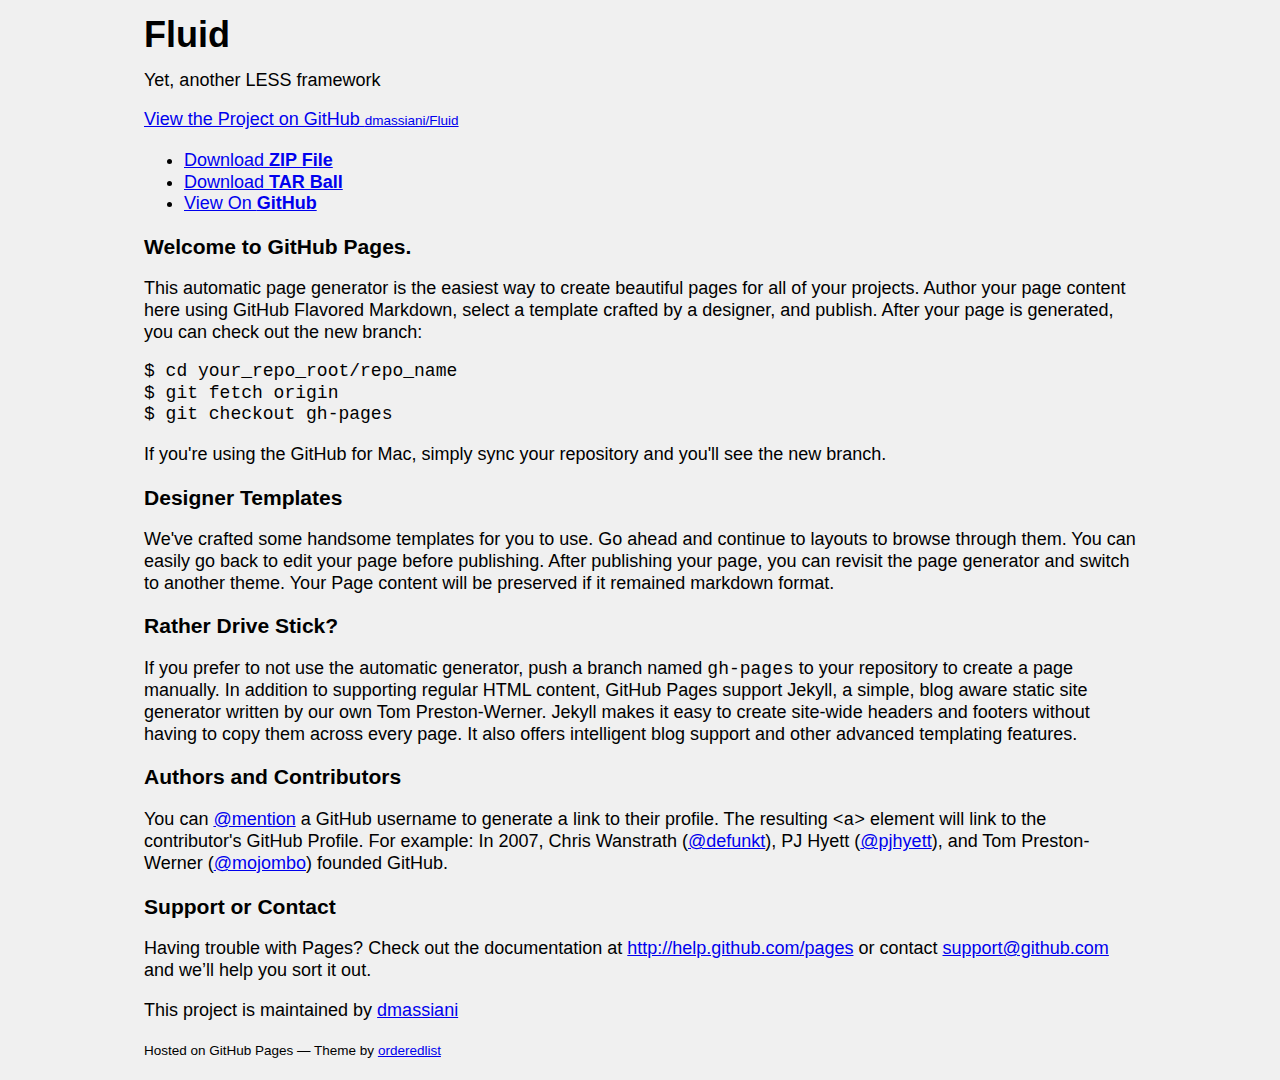
<file: index.html>
<!doctype html>
<html>
  <head>
    <meta charset="utf-8">
    <meta http-equiv="X-UA-Compatible" content="chrome=1">
    <title>Fluid by dmassiani</title>

    <link rel="stylesheet" href="stylesheets/fluid.css">
    <meta name="viewport" content="width=device-width">
    <!--[if lt IE 9]>
    <script src="//html5shiv.googlecode.com/svn/trunk/html5.js"></script>
    <![endif]-->
  </head>
  <body>
    <div class="wrapper">
      <header>
        <h1>Fluid</h1>
        <p>Yet, another LESS framework</p>

        <p class="view"><a href="https://github.com/dmassiani/Fluid">View the Project on GitHub <small>dmassiani/Fluid</small></a></p>


        <ul>
          <li><a href="https://github.com/dmassiani/Fluid/zipball/master">Download <strong>ZIP File</strong></a></li>
          <li><a href="https://github.com/dmassiani/Fluid/tarball/master">Download <strong>TAR Ball</strong></a></li>
          <li><a href="https://github.com/dmassiani/Fluid">View On <strong>GitHub</strong></a></li>
        </ul>
      </header>
      <section>
        <h3>Welcome to GitHub Pages.</h3>

<p>This automatic page generator is the easiest way to create beautiful pages for all of your projects. Author your page content here using GitHub Flavored Markdown, select a template crafted by a designer, and publish. After your page is generated, you can check out the new branch:</p>

<pre><code>$ cd your_repo_root/repo_name
$ git fetch origin
$ git checkout gh-pages
</code></pre>

<p>If you're using the GitHub for Mac, simply sync your repository and you'll see the new branch.</p>

<h3>Designer Templates</h3>

<p>We've crafted some handsome templates for you to use. Go ahead and continue to layouts to browse through them. You can easily go back to edit your page before publishing. After publishing your page, you can revisit the page generator and switch to another theme. Your Page content will be preserved if it remained markdown format.</p>

<h3>Rather Drive Stick?</h3>

<p>If you prefer to not use the automatic generator, push a branch named <code>gh-pages</code> to your repository to create a page manually. In addition to supporting regular HTML content, GitHub Pages support Jekyll, a simple, blog aware static site generator written by our own Tom Preston-Werner. Jekyll makes it easy to create site-wide headers and footers without having to copy them across every page. It also offers intelligent blog support and other advanced templating features.</p>

<h3>Authors and Contributors</h3>

<p>You can <a href="https://github.com/blog/821" class="user-mention">@mention</a> a GitHub username to generate a link to their profile. The resulting <code>&lt;a&gt;</code> element will link to the contributor's GitHub Profile. For example: In 2007, Chris Wanstrath (<a href="https://github.com/defunkt" class="user-mention">@defunkt</a>), PJ Hyett (<a href="https://github.com/pjhyett" class="user-mention">@pjhyett</a>), and Tom Preston-Werner (<a href="https://github.com/mojombo" class="user-mention">@mojombo</a>) founded GitHub.</p>

<h3>Support or Contact</h3>

<p>Having trouble with Pages? Check out the documentation at <a href="http://help.github.com/pages">http://help.github.com/pages</a> or contact <a href="mailto:support@github.com">support@github.com</a> and we’ll help you sort it out.</p>
      </section>
      <footer>
        <p>This project is maintained by <a href="https://github.com/dmassiani">dmassiani</a></p>
        <p><small>Hosted on GitHub Pages &mdash; Theme by <a href="https://github.com/orderedlist">orderedlist</a></small></p>
      </footer>
    </div>
    <script src="javascripts/scale.fix.js"></script>
    
  </body>
</html>
</file>
<file: stylesheets/fluid.css>
@font-face {
  font-family: 'Open Sans';
  src: local('OpenSans'), url('//fonts.googleapis.com/css?family=Open+Sans:400,300,600,700') format('truetype');
}
/* normalize.css 2012-03-11T12:53 UTC - http://github.com/necolas/normalize.css */
article,
aside,
details,
figcaption,
figure,
footer,
header,
hgroup,
nav,
section,
summary {
  display: block;
}
audio,
canvas,
video {
  display: inline-block;
  *display: inline;
  *zoom: 1;
}
audio:not([controls]) {
  display: none;
  height: 0;
}
[hidden] {
  display: none;
}
html {
  font-size: 100%;
  -webkit-text-size-adjust: 100%;
  -ms-text-size-adjust: 100%;
}
html,
button,
input,
select,
textarea {
  font-family: sans-serif;
}
body {
  margin: 0;
}
a:focus {
  outline: thin dotted;
}
a:hover,
a:active {
  outline: 0;
}
h1 {
  font-size: 2em;
  margin: 0.67em 0;
}
h2 {
  font-size: 1.5em;
  margin: 0.83em 0;
}
h3 {
  font-size: 1.17em;
  margin: 1em 0;
}
h4 {
  font-size: 1em;
  margin: 1.33em 0;
}
h5 {
  font-size: 0.83em;
  margin: 1.67em 0;
}
h6 {
  font-size: 0.75em;
  margin: 2.33em 0;
}
abbr[title] {
  border-bottom: 1px dotted;
}
b,
strong {
  font-weight: bold;
}
blockquote {
  margin: 1em 40px;
}
dfn {
  font-style: italic;
}
mark {
  background: #ff0;
  color: #000;
}
p,
pre {
  margin: 1em 0;
}
pre,
code,
kbd,
samp {
  font-family: monospace, serif;
  _font-family: 'courier new', monospace;
  font-size: 1em;
}
pre {
  white-space: pre;
  white-space: pre-wrap;
  word-wrap: break-word;
}
q {
  quotes: none;
}
q:before,
q:after {
  content: '';
  content: none;
}
small {
  font-size: 75%;
}
sub,
sup {
  font-size: 75%;
  line-height: 0;
  position: relative;
  vertical-align: baseline;
}
sup {
  top: -0.5em;
}
sub {
  bottom: -0.25em;
}
dl,
menu,
ol,
ul {
  margin: 1em 0;
}
dd {
  margin: 0 0 0 40px;
}
menu,
ol,
ul {
  padding: 0 0 0 40px;
}
nav ul,
nav ol {
  list-style: none;
  list-style-image: none;
}
img {
  border: 0;
  -ms-interpolation-mode: bicubic;
}
svg:not(:root) {
  overflow: hidden;
}
figure {
  margin: 0;
}
form {
  margin: 0;
}
fieldset {
  border: 1px solid #c0c0c0;
  margin: 0 2px;
  padding: 0.35em 0.625em 0.75em;
}
legend {
  border: 0;
  padding: 0;
  white-space: normal;
  *margin-left: -7px;
}
button,
input,
select,
textarea {
  font-size: 100%;
  margin: 0;
  vertical-align: baseline;
  *vertical-align: middle;
}
button,
input {
  line-height: normal;
}
button,
input[type="button"],
input[type="reset"],
input[type="submit"] {
  cursor: pointer;
  -webkit-appearance: button;
  *overflow: visible;
}
button[disabled],
input[disabled] {
  cursor: default;
}
input[type="checkbox"],
input[type="radio"] {
  box-sizing: border-box;
  padding: 0;
  *height: 13px;
  *width: 13px;
}
input[type="search"] {
  -webkit-appearance: textfield;
  -moz-box-sizing: content-box;
  -webkit-box-sizing: content-box;
  box-sizing: content-box;
}
input[type="search"]::-webkit-search-decoration,
input[type="search"]::-webkit-search-cancel-button {
  -webkit-appearance: none;
}
button::-moz-focus-inner,
input::-moz-focus-inner {
  border: 0;
  padding: 0;
}
textarea {
  overflow: auto;
  vertical-align: top;
}
table {
  border-collapse: collapse;
  border-spacing: 0;
}
.wrapper {
  width: 1280px;
  margin-right: auto;
  margin-left: auto;
  *zoom: 1;
}
.wrapper:before,
.wrapper:after {
  content: "";
  display: table;
}
.wrapper:after {
  clear: both;
}
.ie6 .wrapper,
.ie7 .wrapper {
  zoom: 1;
}
.wrapper:before,
.wrapper:after {
  content: "";
  display: table;
}
.wrapper:after {
  clear: both;
}
@-ms-viewport {
  width: device-width;
}
.hidden {
  display: none;
  visibility: hidden;
}
.visible-phone {
  display: none !important;
}
.visible-tablet {
  display: none !important;
}
.hidden-desktop {
  display: none !important;
}
.visible-desktop {
  display: inherit !important;
}
@media (min-width: 768px) and (max-width: 979px) {
  .hidden-desktop {
    display: inherit !important;
  }
  .visible-desktop {
    display: none !important ;
  }
  .visible-tablet {
    display: inherit !important;
  }
  .hidden-tablet {
    display: none !important;
  }
}
@media (max-width: 767px) {
  .hidden-desktop {
    display: inherit !important;
  }
  .visible-desktop {
    display: none !important;
  }
  .visible-phone {
    display: inherit !important;
  }
  .hidden-phone {
    display: none !important;
  }
}
@media only screen and (max-width: 320px) {
  .wrapper {
    width: 320px;
  }
}
@media only screen and (min-width: 320px) and (max-width: 479px) {
  body {
    font-family: 'Open Sans', sans-serif;
    font-size: 30px;
    /* old */
  
    font-size: 3vm;
    font-size: 3vmin;
    line-height: 3.4vh;
  }
  .wrapper {
    width: 320px;
  }
}
@media only screen and (min-width: 480px) and (max-width: 599px) {
  .wrapper {
    width: 480px;
  }
}
@media only screen and (min-width: 600px) and (max-width: 767px) {
  .wrapper {
    width: 600px;
  }
}
@media only screen and (min-width: 768px) and (max-width: 991px) {
  .wrapper {
    width: 768px;
  }
}
@media only screen and (min-width: 992px) and (max-width: 1381px) {
  .wrapper {
    width: 992px;
  }
  .main {
    display: inline;
    float: left;
    width: 972px;
    margin-right: 20px;
  }
  .main header {
    margin-left: 124px;
  }
  .main article {
    top: 42px;
    display: block;
    width: 992px;
    *zoom: 1;
  }
  .main article:before,
  .main article:after {
    content: "";
    display: table;
  }
  .main article:after {
    clear: both;
  }
  .ie6 .main article,
  .ie7 .main article {
    zoom: 1;
  }
  .main article:before,
  .main article:after {
    content: "";
    display: table;
  }
  .main article:after {
    clear: both;
  }
  .main article header {
    top: 42px;
    display: block;
    width: 992px;
    *zoom: 1;
  }
  .main article header:before,
  .main article header:after {
    content: "";
    display: table;
  }
  .main article header:after {
    clear: both;
  }
  .ie6 .main article header,
  .ie7 .main article header {
    zoom: 1;
  }
  .main article header:before,
  .main article header:after {
    content: "";
    display: table;
  }
  .main article header:after {
    clear: both;
  }
  .main article section {
    display: inline;
    float: left;
    width: 476px;
    margin-right: 20px;
  }
  .main article footer {
    top: 42px;
    display: block;
    width: 496px;
    *zoom: 1;
    margin-left: 496px;
  }
  .main article footer:before,
  .main article footer:after {
    content: "";
    display: table;
  }
  .main article footer:after {
    clear: both;
  }
  .ie6 .main article footer,
  .ie7 .main article footer {
    zoom: 1;
  }
  .main article footer:before,
  .main article footer:after {
    content: "";
    display: table;
  }
  .main article footer:after {
    clear: both;
  }
  .main article#invert section {
    display: inline;
    float: right;
    width: 352px;
    margin-right: 20px;
    margin-left: 124px;
  }
}
@media only screen and (min-width: 1382px) and (max-width: 1600px) {
  .wrapper {
    width: 1382px;
  }
  .main {
    display: inline;
    float: left;
    width: 1362px;
    margin-right: 20px;
  }
  .main article {
    top: 66.375px;
    display: block;
    width: 1382px;
    *zoom: 1;
  }
  .main article:before,
  .main article:after {
    content: "";
    display: table;
  }
  .main article:after {
    clear: both;
  }
  .ie6 .main article,
  .ie7 .main article {
    zoom: 1;
  }
  .main article:before,
  .main article:after {
    content: "";
    display: table;
  }
  .main article:after {
    clear: both;
  }
  .main article section {
    display: inline;
    float: left;
    width: 671px;
    margin-right: 20px;
  }
}
@media only screen and (min-width: 1600px) {
  .wrapper {
    width: 1600px;
  }
  .main {
    display: inline;
    float: left;
    width: 1580px;
    margin-right: 20px;
  }
  .main article {
    top: 80px;
    display: block;
    width: 1600px;
    *zoom: 1;
  }
  .main article:before,
  .main article:after {
    content: "";
    display: table;
  }
  .main article:after {
    clear: both;
  }
  .ie6 .main article,
  .ie7 .main article {
    zoom: 1;
  }
  .main article:before,
  .main article:after {
    content: "";
    display: table;
  }
  .main article:after {
    clear: both;
  }
  .main article section {
    display: inline;
    float: left;
    width: 780px;
    margin-right: 20px;
  }
}
@media only screen and (-webkit-min-device-pixel-ratio: 1.5), only screen and (min--moz-device-pixel-ratio: 1.5), only screen and (min-device-pixel-ratio: 1.5) {
  
}
.visible-print {
  display: none !important;
}
@media print {
  .visible-print {
    display: inherit !important;
  }
  .hidden-print {
    display: none !important;
  }
}
/* ---- setup ---- */
body {
  background: #f0f0f0;
  font-family: 'Open Sans', sans-serif;
  font-size: 20px;
  /* old */

  font-size: 2vm;
  font-size: 2vmin;
  line-height: 2.4vh;
}
</file>
